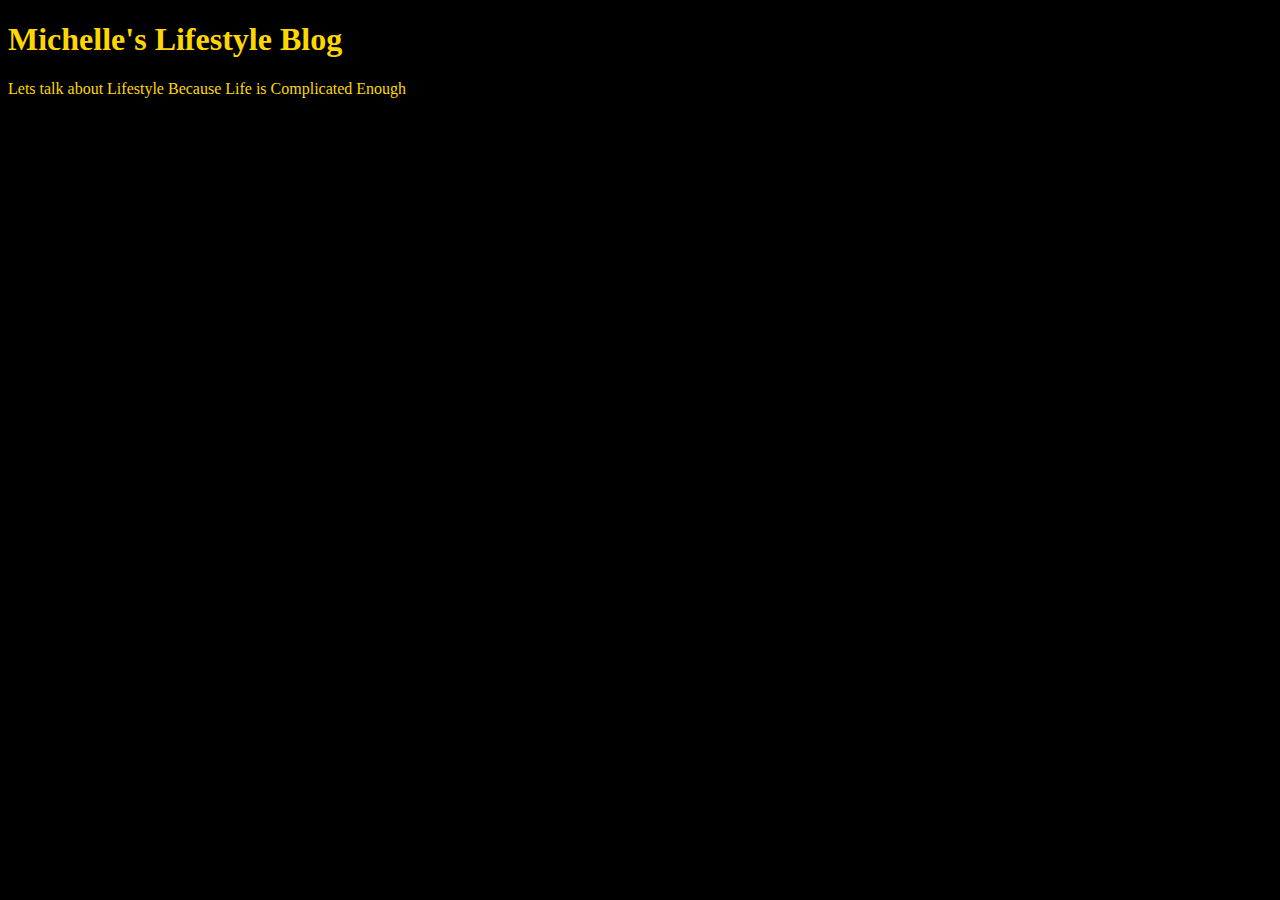
<file: unit_1/index.html>
<!DOCTYPE html>
<!DOCTYPE html>
<html>
<head>
	<link rel="stylesheet" type="text/css" href="css/style.css">
	<title>Michelle's Lifestyle Blog</title>
</head>
<body>
	<h1>Michelle's Lifestyle Blog</h1>
	<p>Lets talk about Lifestyle Because Life is Complicated Enough</p>

</body>
</html>
</file>
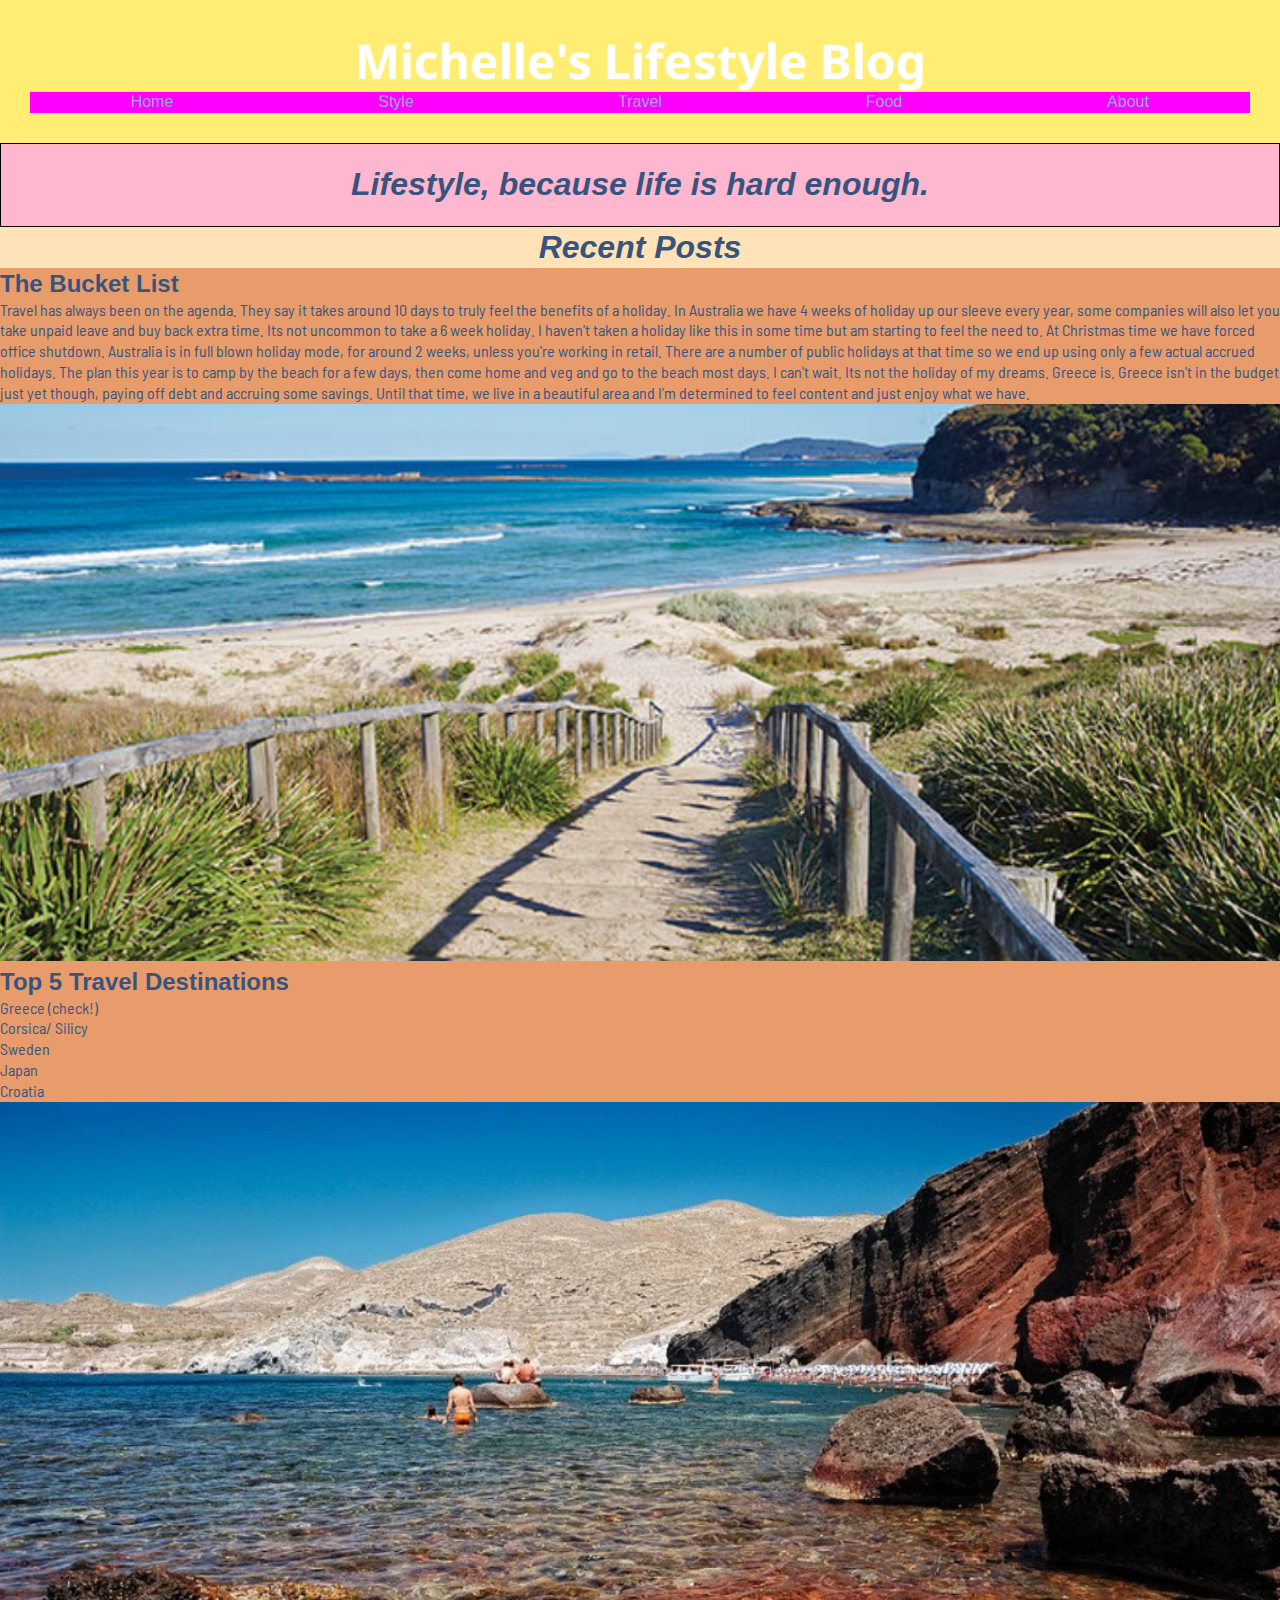
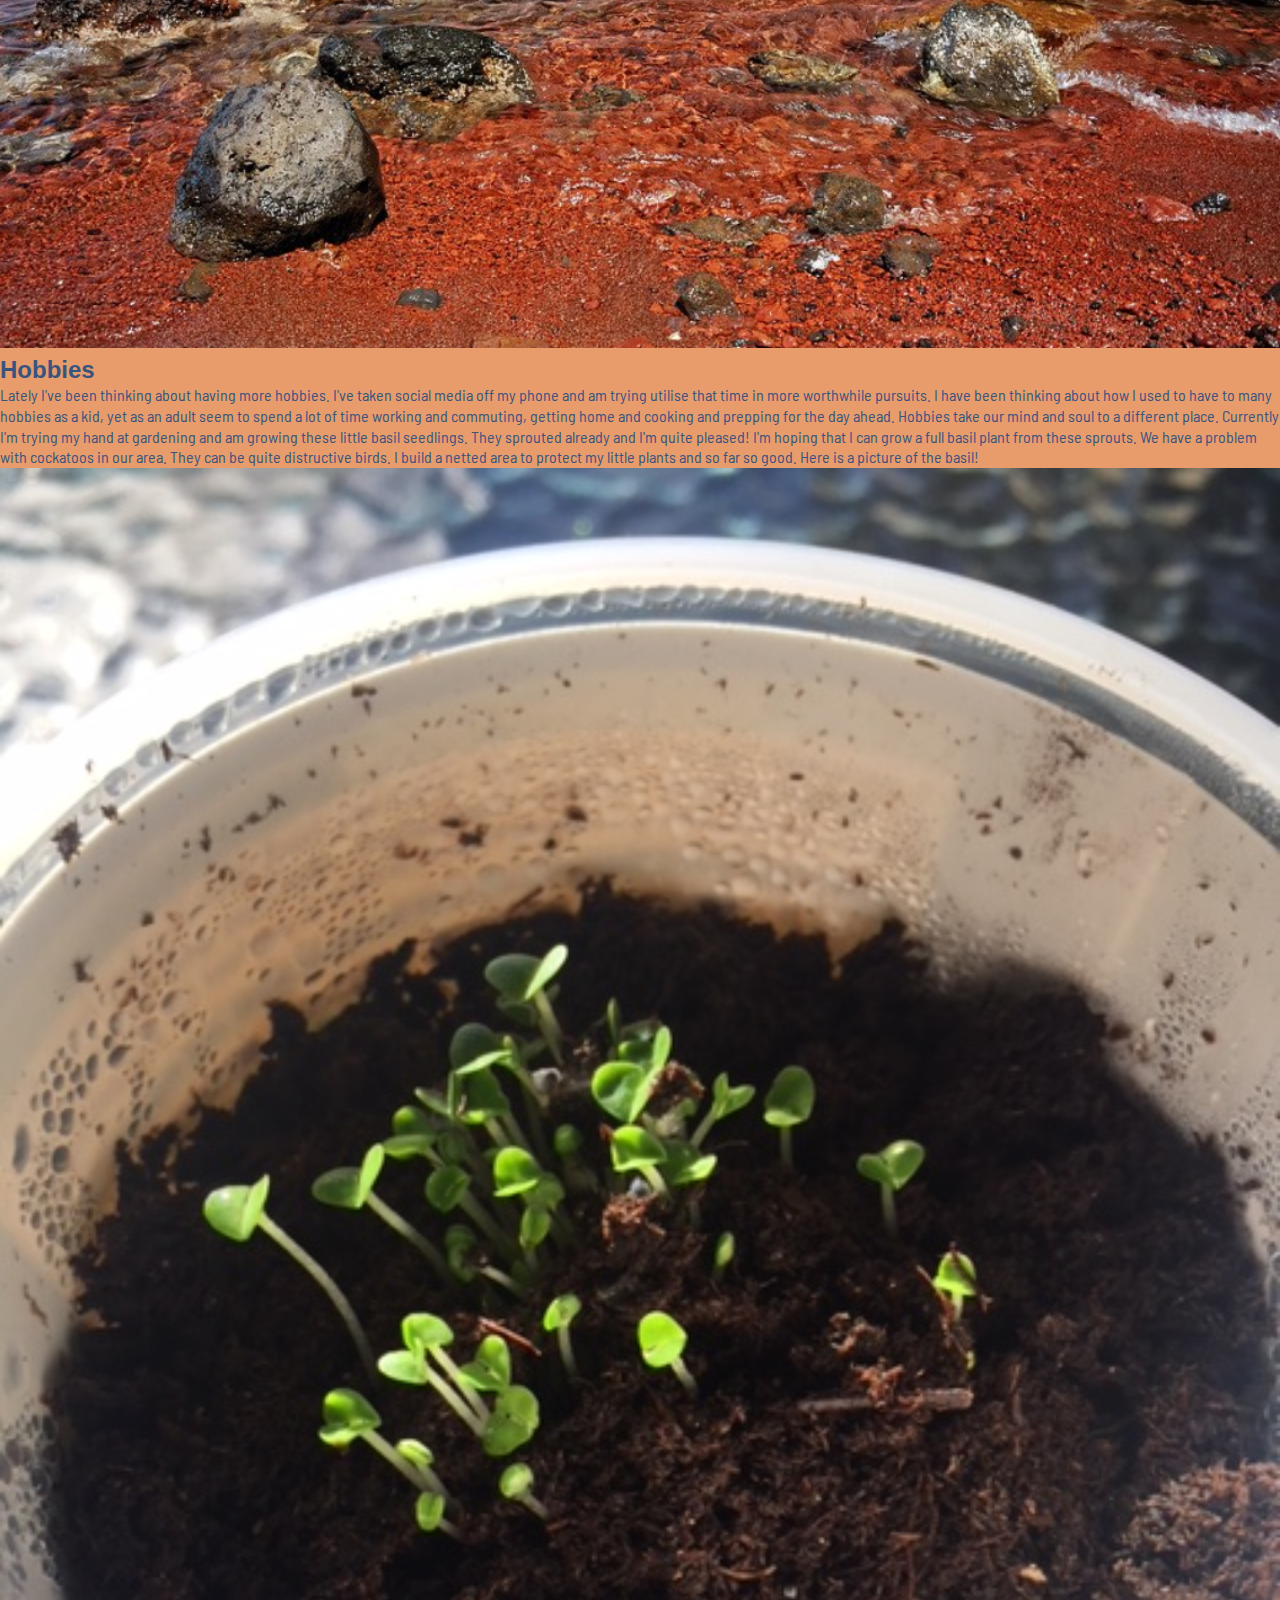
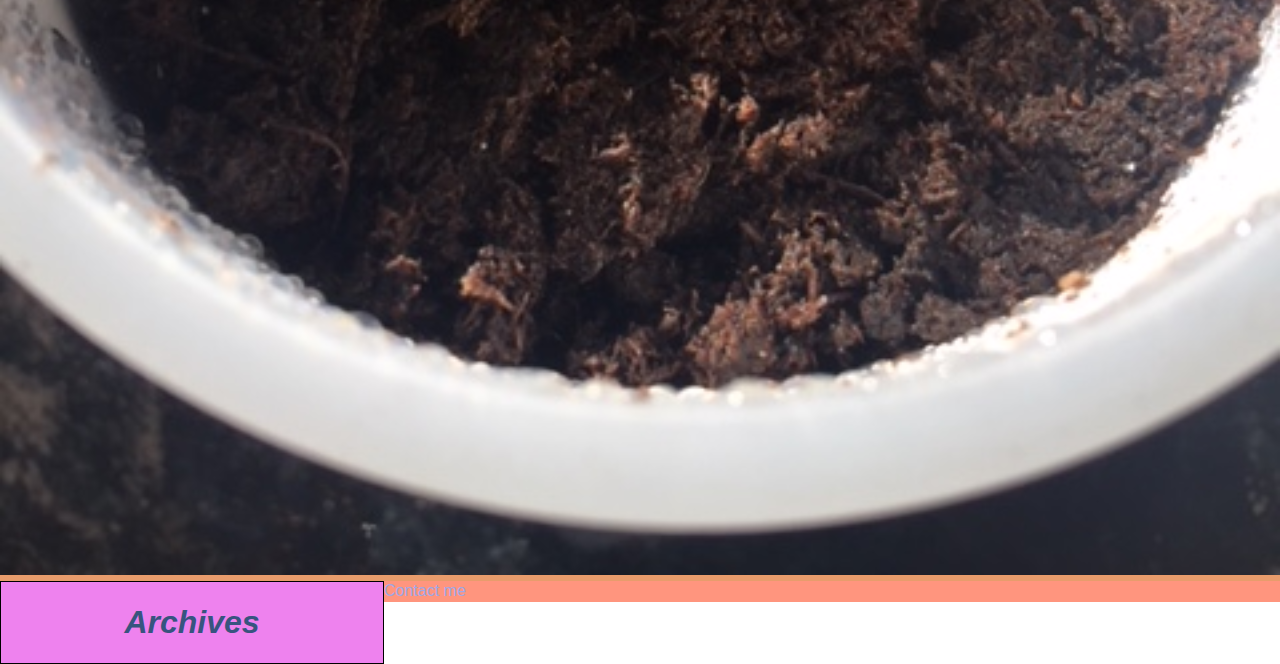
<file: unit_6/index.html>
<!DOCTYPE html>
<html>
<head>
	<link rel="stylesheet" type="text/css" href="css/style.css">
	<title>Michelle's Lifestyle Blog</title>
</head>
<body>
	<header>
		<h1>Michelle's Lifestyle Blog</h1>
		<nav class="clearfix"> 
			<a class="nav_link" href="#">Home</a>
			<a class="nav_link" href="#">Style</a>
			<a class="nav_link" href="#">Travel</a>
			<a class="nav_link" href="#">Food</a>
			<a class="nav_link" href="#">About</a>
		</nav>
	</header>
	<section id="two_column" class="clearfix">
		<h2>Lifestyle, because life is hard enough.</h2>
	</section>
	<section>
		<div>
			<h2>Recent Posts</h2>
			<article>
				<h3>The Bucket List</h3>
				<p>Travel has always been on the agenda. They say it takes around 10 days to truly feel the benefits of a holiday. In Australia we have 4 weeks of holiday up our sleeve every year, some companies will also let you take unpaid leave and buy back extra time. Its not uncommon to take a 6 week holiday. I haven't taken a holiday like this in some time but am starting to feel the need to. At Christmas time we have forced office shutdown. Australia is in full blown holiday mode, for around 2 weeks, unless you're working in retail. There are a number of public holidays at that time so we end up using only a few actual accrued holidays.  The plan this year is to camp by the beach for a few days, then come home and veg and go to the beach most days. I can't wait. Its not the holiday of my dreams. Greece is. Greece isn't in the budget just yet though, paying off debt and accruing some savings. Until that time, we live in a beautiful area and I'm determined to feel content and just enjoy what we have.</p>
				<img src="images/beach.png" alt="Picture of Beach">
			</article>
			<article>
				<h3>Top 5 Travel Destinations</h3>
				<ol>
					<li> Greece (check!)</li>
					<li>Corsica/ Silicy</li>
					<li>Sweden</li>
					<li>Japan</li>
					<li>Croatia</li>
				</ol>
				<img src="images/redbeach.png" alt="Picture of Red Beach, Santorini">
			</article>
			<article>
				<h3>Hobbies</h3>
				<p>Lately I've been thinking about having more hobbies. I've taken social media off my phone and am trying utilise that time in more worthwhile pursuits. I have been thinking about how I used to have to many hobbies as a kid, yet as an adult seem to spend a lot of time working and commuting, getting home and cooking and prepping for the day ahead. Hobbies take our mind and soul to a different place. Currently I'm trying my hand at gardening and am growing these little basil seedlings. They sprouted already and I'm quite pleased! I'm hoping that I can grow a full basil plant from these sprouts. We have a problem with cockatoos in our area. They can be quite distructive birds. I build a netted area to protect my little plants and so far so good. Here is a picture of the basil!</p>
				<img src="images/seedlings.JPG" alt="Picture of Basil">
			</article>
		</div>
		<aside id="left">
			<h2>Archives</h2>
		</aside>
	</section>
	<footer>
		<a href="mailto:grantemichelle@gmail.com"> Contact me</a>
	</footer>
</body>
</html>
</file>
<file: unit_1/css/style.css>
body {
	background-color: black;
}
h1, p {
	color: gold;
}
</file>
<file: unit_6/css/style.css>
@import url(https://fonts.googleapis.com/css?family=Barlow+Semi+Condensed);
@import url(https://fonts.googleapis.com/css?family=Noto+Sans);
*{
margin: 0;
padding: 0;
box-sizing: border-box;	
}
body {
	font-family: sans-serif, Arial, Helvetica;
	font-size: 16px;
	color: #222222;
	line-height: 1.3;
	text-align: left;
}

header {
	background-color: #FFED74;
	padding: 30px;
	text-align: center;
}
nav {
	background-color: #E8C66A;
}
aside {
	background-color: #FFC675;
}
article {
	background-color: #E89C6C;	
}
footer {
	background-color: #FF957E;
}
section {
	background-color: #FFE2B8;
}
#two_column {
	background-color: #FFB7CF;
	border: 1px black solid;
	padding: 20px;
}

#left {
	background-color: violet;
	border: 1px black solid;
	padding: 20px;
	float: left;
	width: 30%;
}

#right {
	background-color: pink;
	border: 1px black solid;
	padding: 20px;
	float: right;
	width: 62%;
}

h1 {
	font-family: Noto Sans, Arial;
	color: #ffffff;
	text-align: center;
	font-size: 3em;
}
h2 {
	font-family: Arial;
	color: #37547F;
	text-align: center;
	font-size: 2em;
	font-style: italic;
}

h3 {
	font-family: Arial;
	color: #37547F;
	text-align: left;
	font-size: 1.5em;
}
a {
	color: #9EA8E8;
	text-decoration: none;
}

img {
	width: 100%;
}

p {
	color: #37547F;
	text-align: left;
	font-family: Barlow Semi Condensed, Helvetica;
}
ol {
	color: #37547F;
	font-family: Barlow Semi Condensed, Helvetica;
}
.nav_link{
	display: block;
	width: 20%;
	float: left;
	background-color: magenta;	
}
.clearfix:after {
	visibility: hidden;
	content: " ";
	display: block;
	font-size: 0;
	clear: both;
	height: 0;
}
</file>
